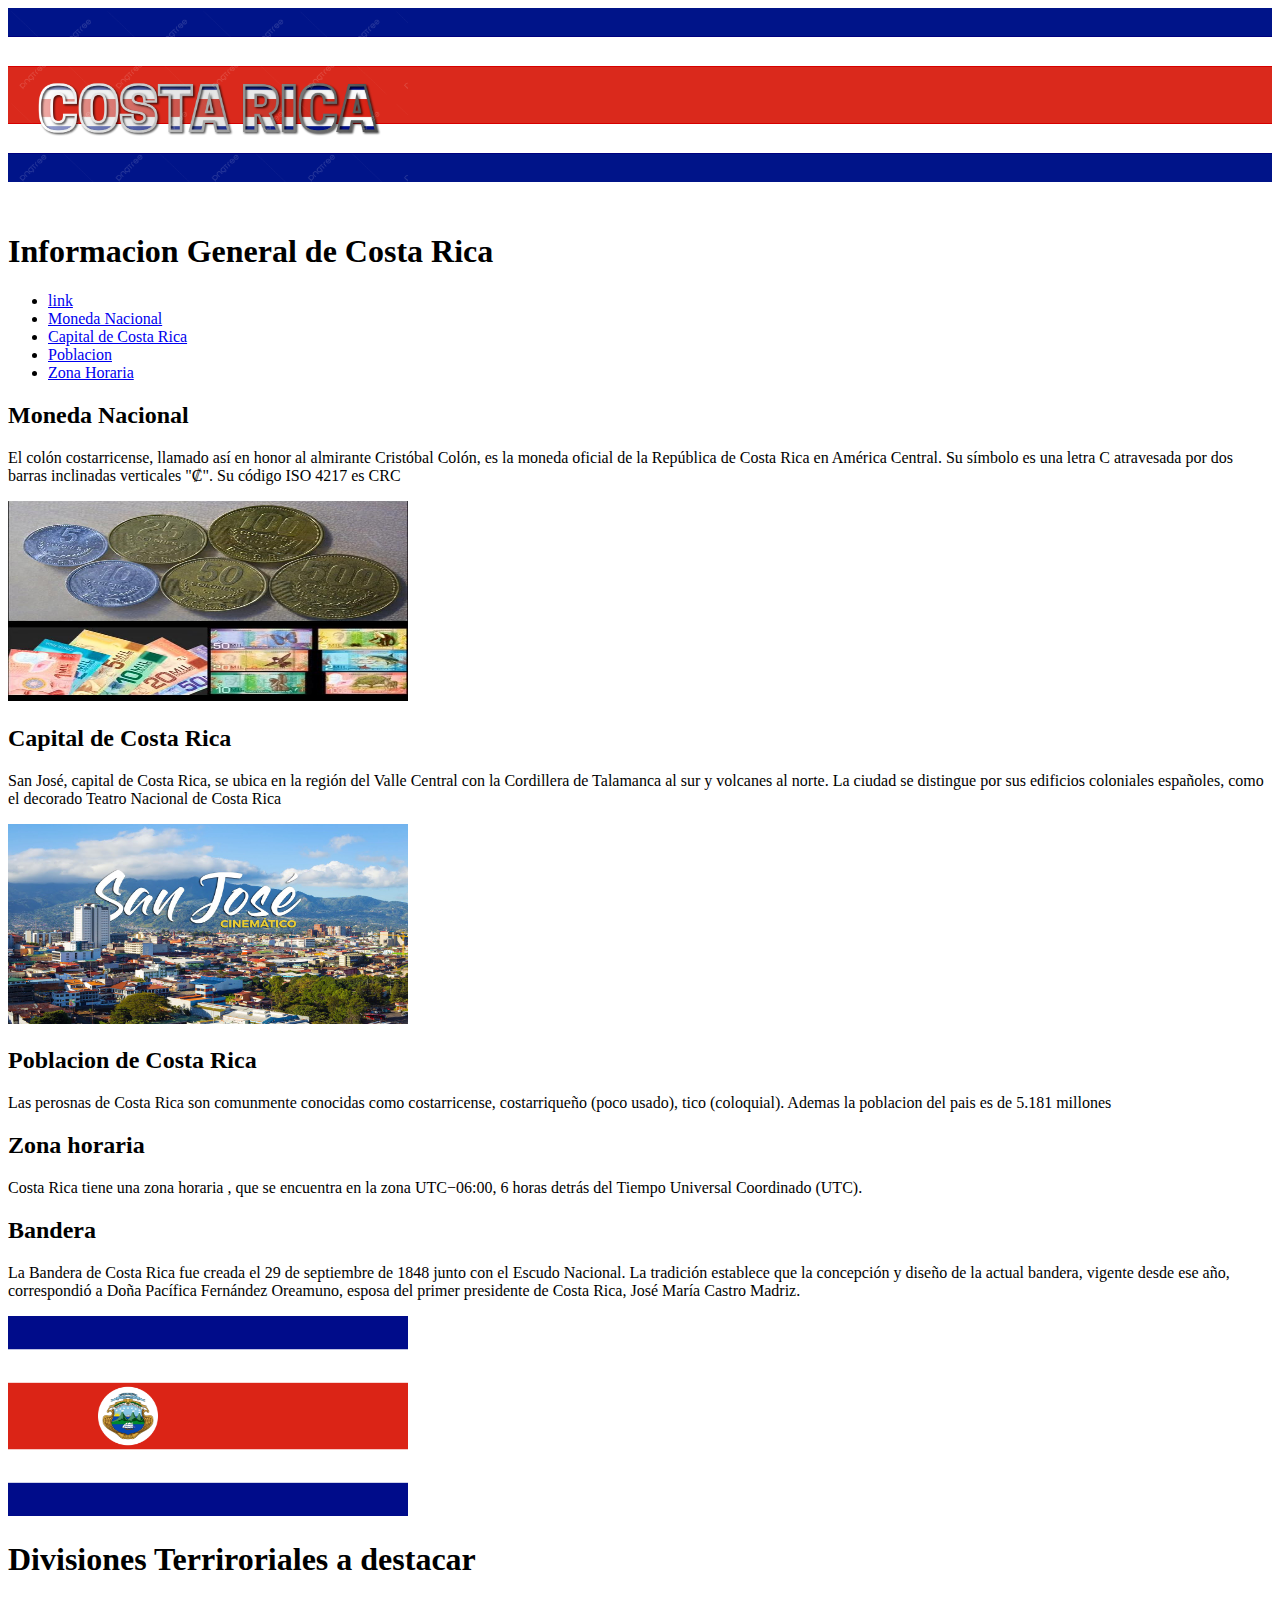
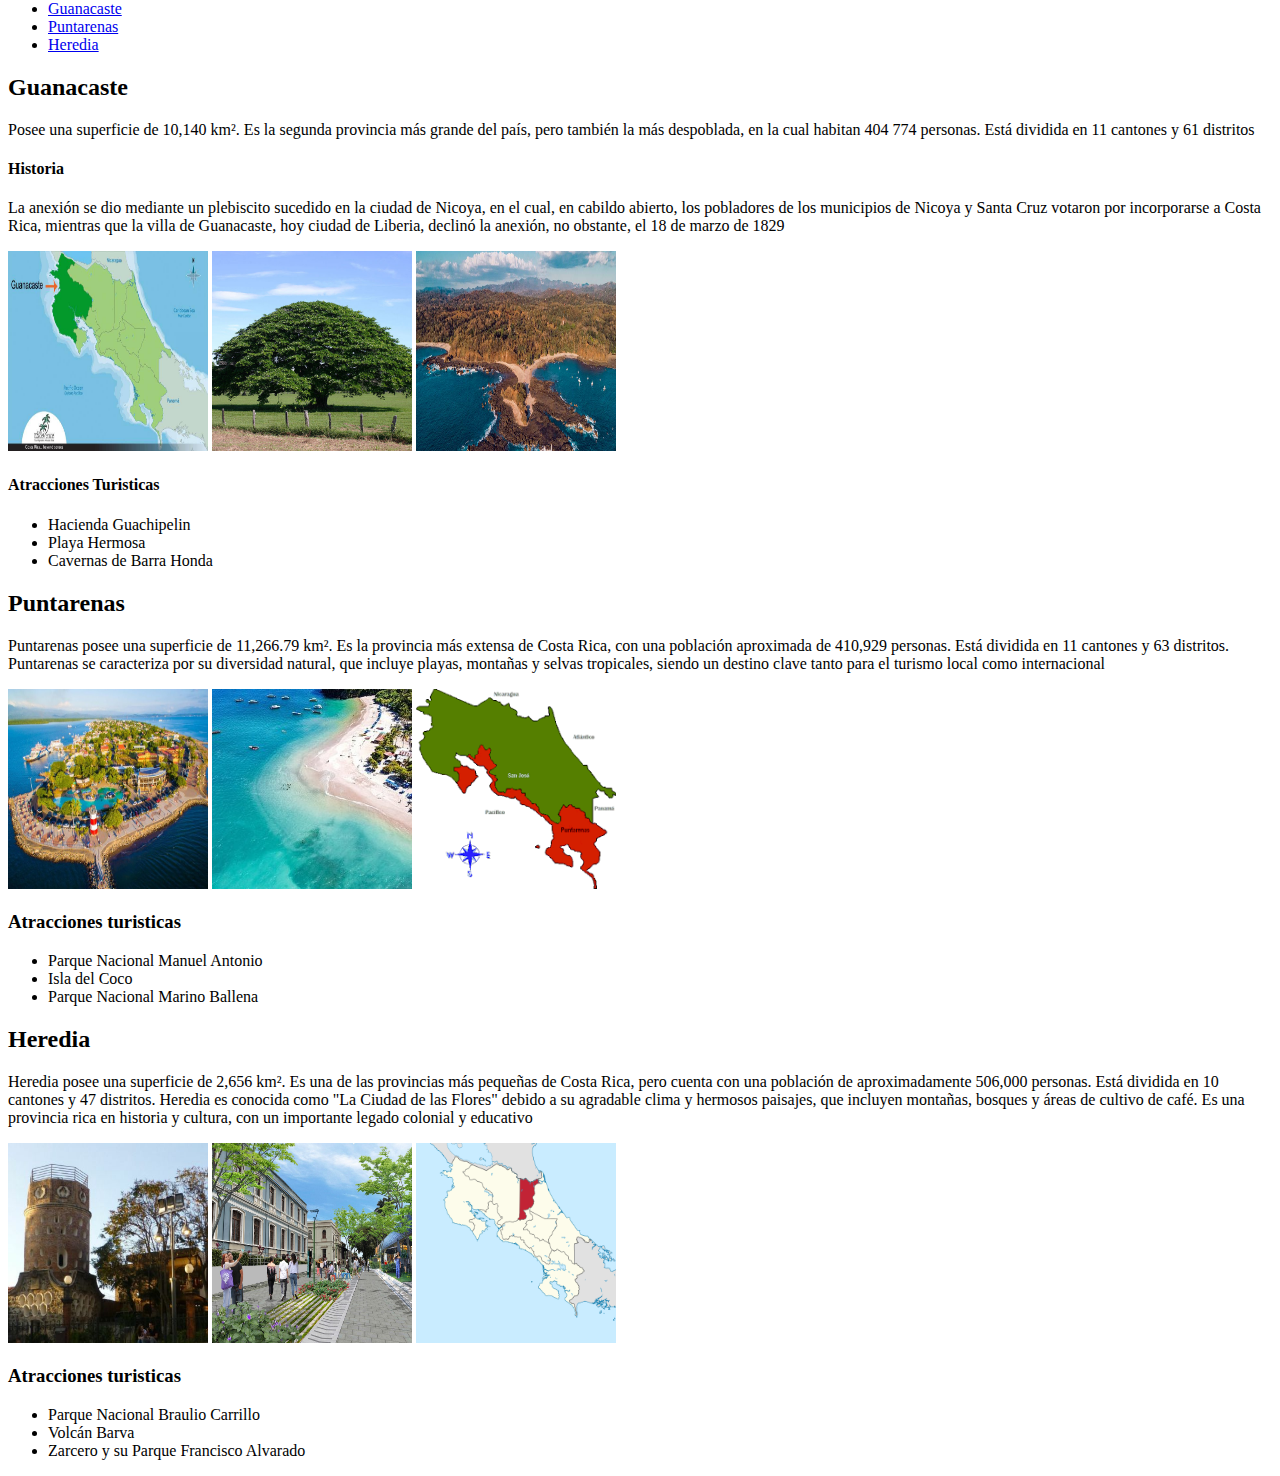
<file: index.html>
<!DOCTYPE html>
<html lang="en">
<head>
    <meta charset="UTF-8">
    <meta name="viewport" content="width=device-width, initial-scale=1.0">
    <link rel="stylesheet" href="./css/estilos.css">
    <title>Document</title>
</head>
<body>
    <header>
        <img src="./img/Costa-Rica-Logo.png" class="imagen" alt="">        
    </header>
    <h1>Informacion General de Costa Rica</h1>
    <nav>
        
        <ul>
            <li><a href="./CEO.html">link</a></li>
            <li><a href="#moneda">Moneda Nacional</a></li>
            <li><a href="#capital">Capital de Costa Rica</a></li>
            <li><a href="#poblacion">Poblacion</a></li>
            <li><a href="#zonahoraria">Zona Horaria</a></li>
        </ul>
    </nav>

    <main>
        <section id="moneda">
            <div>
                <h2>Moneda Nacional</h2>
                <p>El colón costarricense, llamado así en honor al almirante Cristóbal Colón, es la moneda oficial de la República de Costa Rica en América Central. Su símbolo es una letra C atravesada por dos barras inclinadas verticales "₡". Su código ISO 4217 es CRC</p>
                <img src="./img/billetes.jpg" class="imagen" alt="colón">
            </div>
        </section>

        <section id="capital">
            <h2>Capital de Costa Rica</h2>
            <p>San José, capital de Costa Rica, se ubica en la región del Valle Central con la Cordillera de Talamanca al sur y volcanes al norte. La ciudad se distingue por sus edificios coloniales españoles, como el decorado Teatro Nacional de Costa Rica</p>
            <img src="./img/sanjose.jpg" class="imagen" alt="">
        </section>

        <section id="poblacion"></section>
            <h2>Poblacion de Costa Rica</h2>
            <p>Las perosnas de Costa Rica son comunmente conocidas como costarricense, costarriqueño (poco usado), tico (coloquial). Ademas la poblacion del pais es de 5.181 millones </p>
            
        </section>

        <section id="zonahoraria"></section>
            <h2>Zona horaria</h2>
            <p>Costa Rica tiene una zona horaria , que se encuentra en la zona UTC−06:00, 6 horas detrás del Tiempo Universal Coordinado (UTC). </p>
            
        </section>

        <section id="bandera"></section>
            <h2>Bandera</h2>
            <p>La Bandera de Costa Rica fue creada el 29 de septiembre de 1848 junto con el Escudo Nacional. La tradición establece que la concepción y diseño de la actual bandera, vigente desde ese año, correspondió a Doña Pacífica Fernández Oreamuno, esposa del primer presidente de Costa Rica, José María Castro Madriz. </p>
            <img src="./img/ban.png" class="imagen" alt="">
        </section>

        <h1>Divisiones Terriroriales a destacar</h1>
        <nav>
            <ul>
                <li><a href="#Guanacaste">Guanacaste</a></li>
                <li><a href="#Puntarenas">Puntarenas</a></li>
                <li><a href="#Heredia">Heredia</a></li>
            </ul>
        </nav>
        <section id="Guanacaste">
            <h2>Guanacaste</h2>
            <p>Posee una superficie de 10,140 km². Es la segunda provincia más grande del país, pero también la más despoblada, en la cual habitan 404 774 personas. Está dividida en 11 cantones y 61 distritos</p>
            <h4>Historia</h4>
            <p>La anexión se dio mediante un plebiscito sucedido en la ciudad de Nicoya, en el cual, en cabildo abierto, los pobladores de los municipios de Nicoya y Santa Cruz votaron por incorporarse a Costa Rica, mientras que la villa de Guanacaste, hoy ciudad de Liberia, declinó la anexión, no obstante, el 18 de marzo de 1829</p>
            <img src="./img/guana1.jpg" class="imagen2" alt="">
            <img src="./img/guana 2.jpg" class="imagen2" alt="">
            <img src="./img/guana3.jpg" class="imagen2" alt="">
            <h4>Atracciones Turisticas</h4>
            <ul>
                <li>Hacienda Guachipelin</li>
                <li>Playa Hermosa</li>
                <li>Cavernas de Barra Honda</li>
            </ul>
        </section>

        <section id="Puntarenas">
            <h2>Puntarenas</h2>
            <p>Puntarenas posee una superficie de 11,266.79 km². Es la provincia más extensa de Costa Rica, con una población aproximada de 410,929 personas. Está dividida en 11 cantones y 63 distritos. Puntarenas se caracteriza por su diversidad natural, que incluye playas, montañas y selvas tropicales, siendo un destino clave tanto para el turismo local como internacional</p>
            <img src="./img/punta1.jpg" class="imagen2" alt="">
            <img src="./img/punta2.jpg" class="imagen2" alt="">
            <img src="./img/punta3.png" class="imagen2" alt="">
            <h3>Atracciones turisticas</h3>
            <ul>
                <li>Parque Nacional Manuel Antonio</li>
                <li>Isla del Coco</li>
                <li>Parque Nacional Marino Ballena</li>
            </ul>
        </section>

        <section id="Heredia">
            <h2>Heredia</h2>
            <p>Heredia posee una superficie de 2,656 km². Es una de las provincias más pequeñas de Costa Rica, pero cuenta con una población de aproximadamente 506,000 personas. Está dividida en 10 cantones y 47 distritos. Heredia es conocida como "La Ciudad de las Flores" debido a su agradable clima y hermosos paisajes, que incluyen montañas, bosques y áreas de cultivo de café. Es una provincia rica en historia y cultura, con un importante legado colonial y educativo</p>
            <img src="./img/here1.jpg" class="imagen2" alt="">
            <img src="./img/here2.jpg" class="imagen2" alt="">
            <img src="./img/here3.png" class="imagen2" alt="">
            <h3>Atracciones turisticas</h3>
            <ul>
                <li>Parque Nacional Braulio Carrillo</li>
                <li>Volcán Barva</li>
                <li>Zarcero y su Parque Francisco Alvarado</li>
            </ul>
        </section>
    </main>

</body>
</html>
</file>
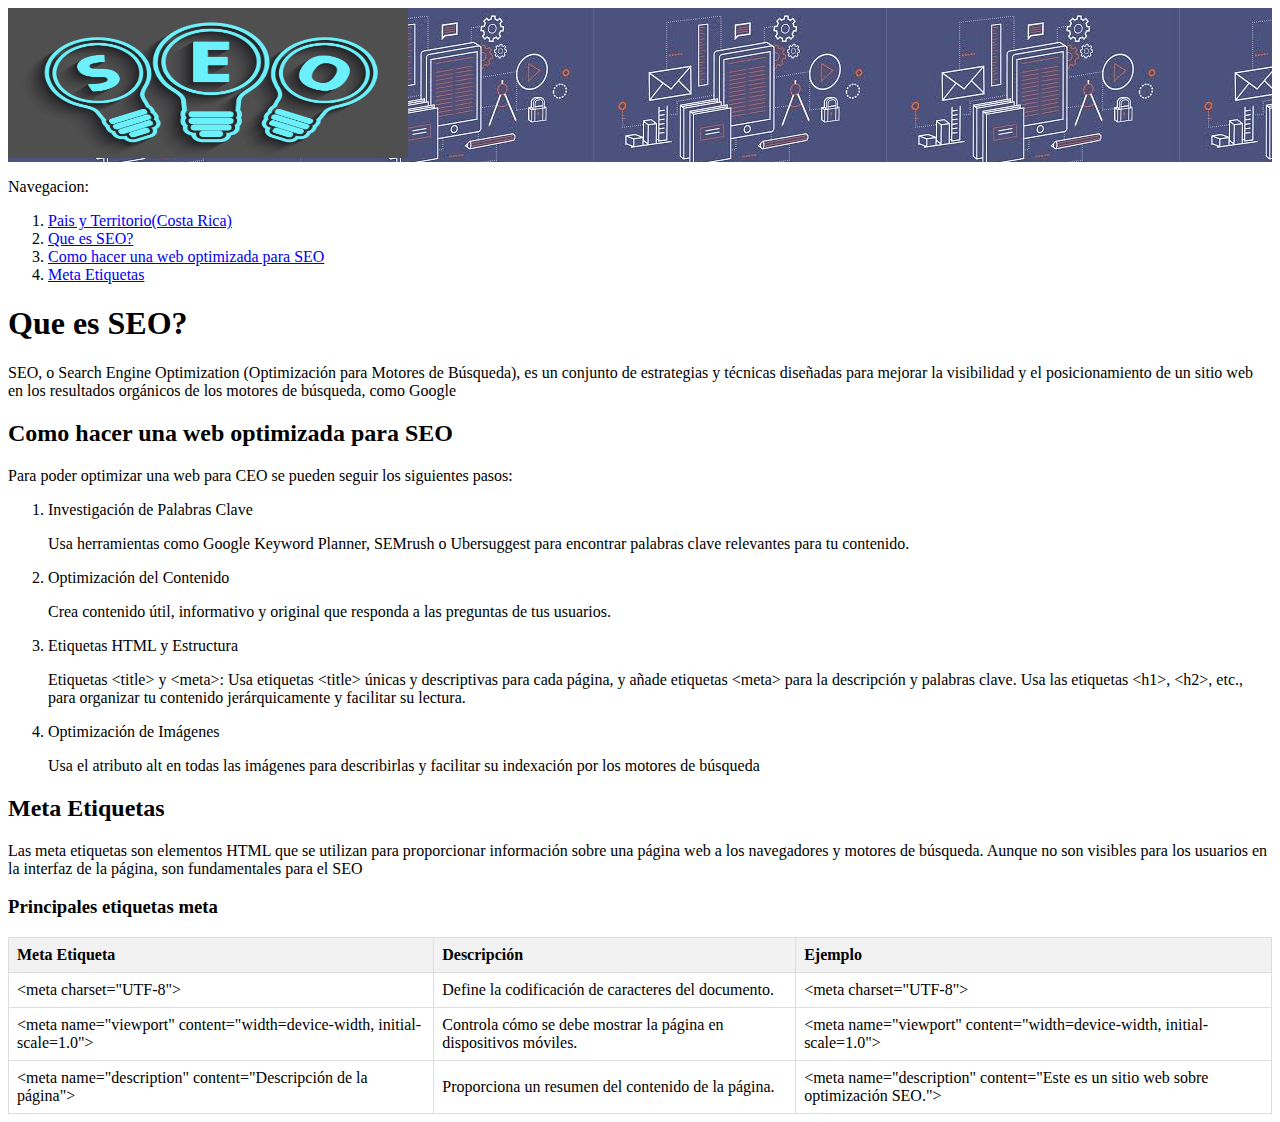
<file: CEO.html>
<!DOCTYPE html>
<html lang="en">
<head>
    <meta charset="UTF-8">
    <meta name="viewport" content="width=device-width, initial-scale=1.0">
    <meta name="keywords" content="SEO, etiquetas, optimizar">
    <meta name="author" content="Saul Villalobos">
    <link rel="stylesheet" href="./cssSEO/estilos.css">
    <title>SEO</title>
</head>
<body>
    <header>        
        <img src="./imgSEO/header.jpg" class="imagen" alt="">
        
    </header>
    <p>Navegacion:</p>
    <nav>
        <ol>
            <li><a href="./index.html">Pais y Territorio(Costa Rica)</a></li>
            <li><a href="#QueEs">Que es SEO?</a></li>
            <li><a href="#optimizar">Como hacer una web optimizada para SEO</a></li>
            <li><a href="#Meta">Meta Etiquetas</a></li>
        </ol>
    </nav>
    <main>
        <section id="QueEs">
            <h1>Que es SEO?</h1>
            <p>SEO, o Search Engine Optimization (Optimización para Motores de Búsqueda), es un conjunto de estrategias y técnicas diseñadas para mejorar la visibilidad y el posicionamiento de un sitio web en los resultados orgánicos de los motores de búsqueda, como Google</p>
        </section>
        <section id="optimizar">
            <h2>Como hacer una web optimizada para SEO</h2>
            <p>Para poder optimizar una web para CEO se pueden seguir los siguientes pasos:</p>
            <ol>
                <li>Investigación de Palabras Clave</li>
                <p>Usa herramientas como Google Keyword Planner, SEMrush o Ubersuggest para encontrar palabras clave relevantes para tu contenido.</p>
                <li>Optimización del Contenido</li>
                <p>Crea contenido útil, informativo y original que responda a las preguntas de tus usuarios.</p>
                <li>Etiquetas HTML y Estructura</li>
                <p>Etiquetas &lt;title&gt; y &lt;meta&gt;: Usa etiquetas &lt;title&gt; únicas y descriptivas para cada página, y añade etiquetas &lt;meta&gt; para la descripción y palabras clave. Usa las etiquetas &lt;h1&gt;, &lt;h2&gt;, etc., para organizar tu contenido jerárquicamente y facilitar su lectura.</p>
                <li>Optimización de Imágenes</li>
                <p>Usa el atributo alt en todas las imágenes para describirlas y facilitar su indexación por los motores de búsqueda</p>
            </ol>
        </section>
        <section id="Meta">
            <h2>Meta Etiquetas</h2>
            <p>Las meta etiquetas son elementos HTML que se utilizan para proporcionar información sobre una página web a los navegadores y motores de búsqueda. Aunque no son visibles para los usuarios en la interfaz de la página, son fundamentales para el SEO</p>
            <h3>Principales etiquetas meta</h3>
            
        </section>
        <table>
            <thead>
                <tr>
                    <th>Meta Etiqueta</th>
                    <th>Descripción</th>
                    <th>Ejemplo</th>
                </tr>
            </thead>
            <tbody>
                <tr>
                    <td>&lt;meta charset="UTF-8"&gt;</td>
                    <td>Define la codificación de caracteres del documento.</td>
                    <td>&lt;meta charset="UTF-8"&gt;</td>
                </tr>
                <tr>
                    <td>&lt;meta name="viewport" content="width=device-width, initial-scale=1.0"&gt;</td>
                    <td>Controla cómo se debe mostrar la página en dispositivos móviles.</td>
                    <td>&lt;meta name="viewport" content="width=device-width, initial-scale=1.0"&gt;</td>
                </tr>
                <tr>
                    <td>&lt;meta name="description" content="Descripción de la página"&gt;</td>
                    <td>Proporciona un resumen del contenido de la página.</td>
                    <td>&lt;meta name="description" content="Este es un sitio web sobre optimización SEO."&gt;</td>
                </tr>
            </tbody>
        </table>
        
    </main>
    
</body>
</html>
</file>
<file: css/estilos.css>
header{
    background-image: url("../img/bandera.png");
    background-repeat: repeat-x;
}
.imagen {
    width: 400px;
    height: 200px;
  }
.imagen2 {
    width: 200px;
    height: 200px;
  }
</file>
<file: cssSEO/estilos.css>
.imagen {
    width: 400px;
    height: 150px;
  }
  header{
    background-image: url("../imgSEO/back.jpeg");
    background-repeat: repeat-x;
}
table {
  width: 100%;
  border-collapse: collapse;
}
th, td {
  border: 1px solid #ddd;
  padding: 8px;
  text-align: left;
}
th {
  background-color: #f2f2f2;
}
</file>
